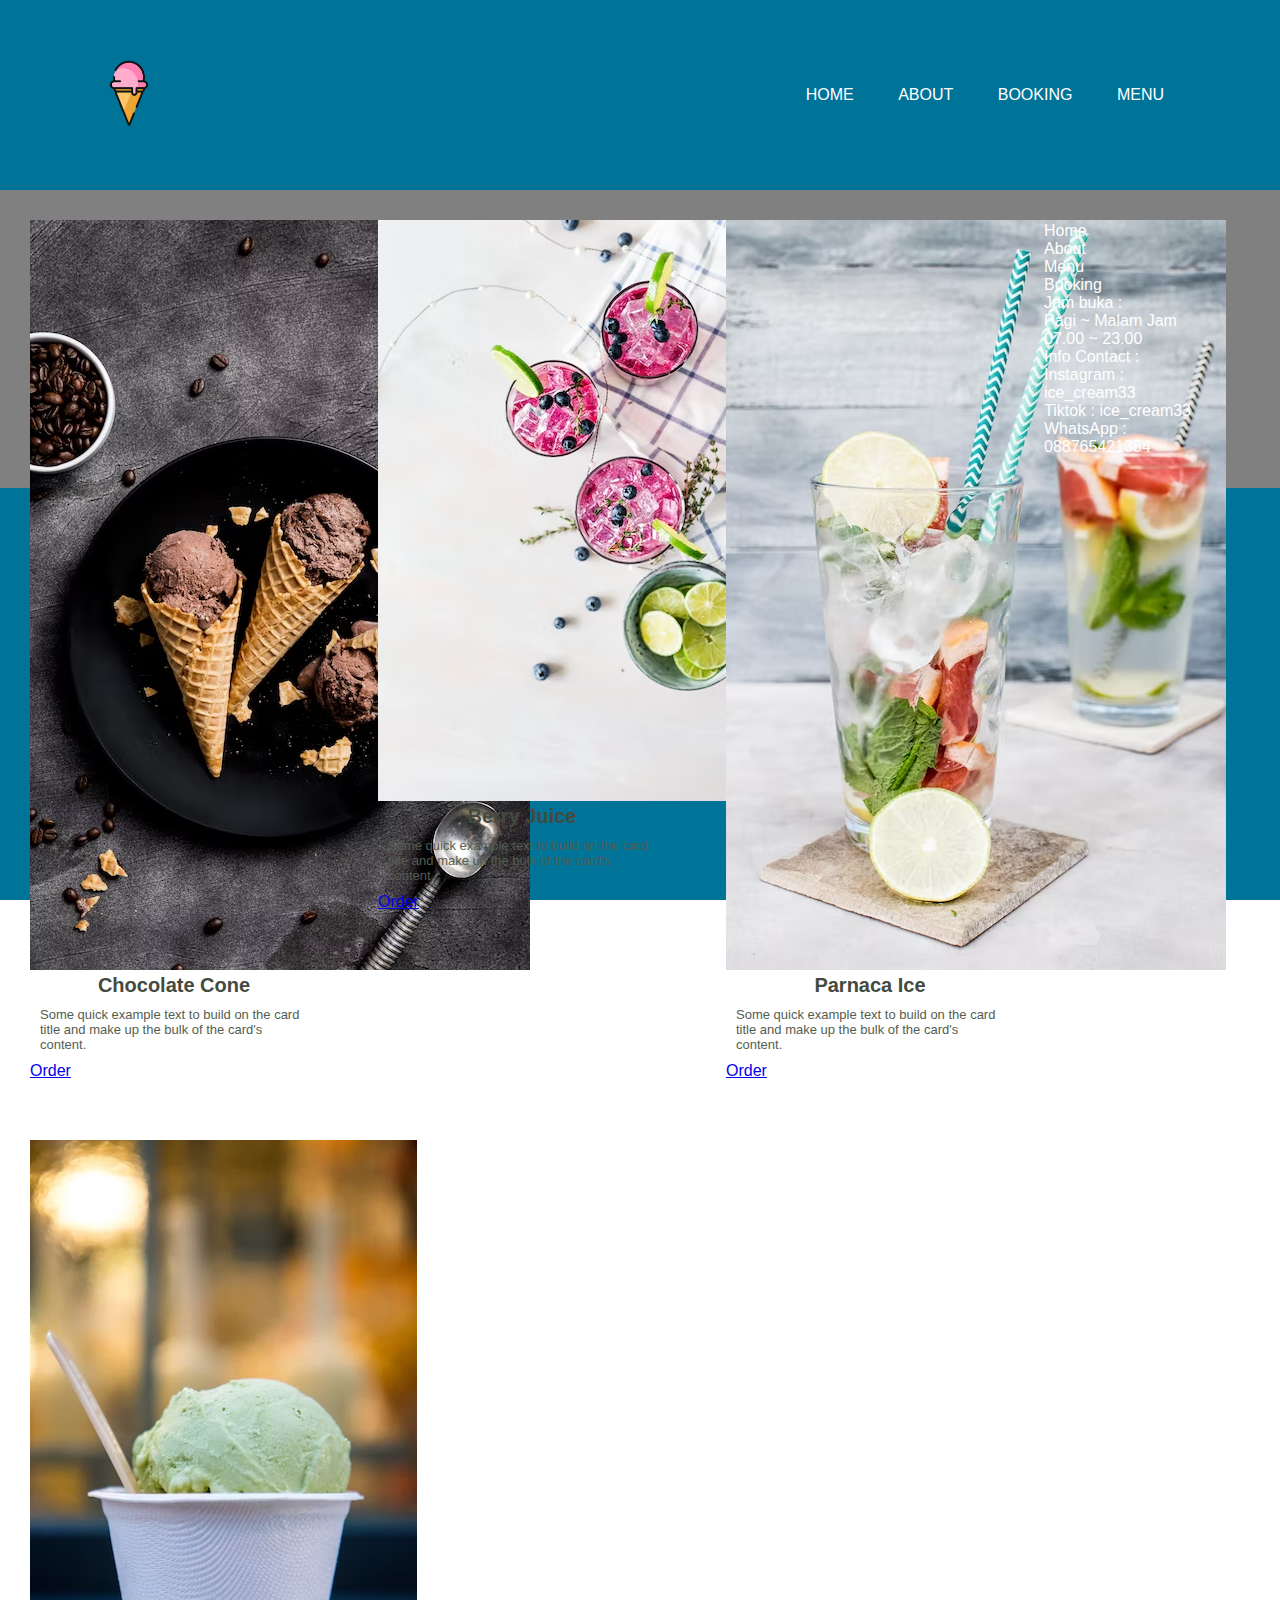
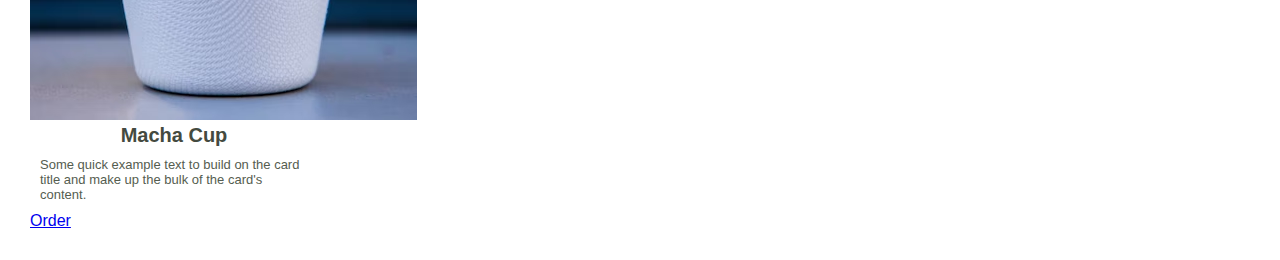
<file: Project UAS/menu.html>
<!DOCTYPE html>
<html lang="en">
<head>
    <meta charset="UTF-8">
    <meta http-equiv="X-UA-Compatible" content="IE=edge">
    <meta name="viewport" content="width=device-width, initial-scale=1.0">
    <title>Ice Cream Shop</title>
    <link rel="icon" href="img/logo.png" type="image/png" sizes="32 x 32">
    <link rel="stylesheet" href="css/menu.css">
    <link href="https://cdn.jsdelivr.net/npm/bootstrap@5.2.3/dist/css/bootstrap.min.css" rel="stylesheet" integrity="sha384-rbsA2VBKQhggwzxH7pPCaAqO46MgnOM80zW1RWuH61DGLwZJEdK2Kadq2F9CUG65" crossorigin="anonymous">
  </head>
<body>
  <a name="banner"></a>
  <div class="banner">
  <div class="container-fluid">
      <div class="navbar" id="header">
          <a href="menu.html" class="logo" style="float: left;"><img src="img/logo.png" alt=""></a>
          <ul>
              <li><a href="index.html">HOME</a></li>
              <li><a href="index.html#about">ABOUT</a></li>
              <li><a href="index.html#booking">BOOKING</a></li>
              <li><a href="menu.html">Menu</a></li>
          </ul>
      </div>
  </div>

    <div class="menulist">
      <div class="row">
        <div class="col-3">
          <div class="card" style="width: 18rem; margin: 30px; float: left;">
            <img src="img/barang.avif" class="card-img-top" alt="...">
            <div class="card-body">
              <h5 class="card-title">Chocolate Cone</h5>
              <p class="card-text">Some quick example text to build on the card title and make up the bulk of the card's content.</p>
              <a href="#" class="btn btn-primary">Order</a>
            </div>
          </div>
        </div>

        <div class="col-3">
          <div class="card" style="width: 18rem; margin: 30px; float: left;">
            <img src="img/barang2.avif" class="card-img-top" alt="...">
            <div class="card-body">
              <h5 class="card-title">Berry Juice</h5>
              <p class="card-text">Some quick example text to build on the card title and make up the bulk of the card's content.</p>
              <a href="#" class="btn btn-primary">Order</a>
            </div>
          </div>
        </div>

        <div class="col-3">
          <div class="card" style="width: 18rem; margin: 30px; float: left;">
            <img src="img/barang3.avif" class="card-img-top" alt="...">
            <div class="card-body">
              <h5 class="card-title">Parnaca Ice</h5>
              <p class="card-text">Some quick example text to build on the card title and make up the bulk of the card's content.</p>
              <a href="#" class="btn btn-primary">Order</a>
            </div>
          </div>
        </div>

        <div class="col-3">
          <div class="card" style="width: 18rem; margin: 30px; float: left;">
            <img src="img/barang4.avif" class="card-img-top" alt="...">
            <div class="card-body">
              <h5 class="card-title">Macha Cup</h5>
              <p class="card-text">Some quick example text to build on the card title and make up the bulk of the card's content.</p>
              <a href="#" class="btn btn-primary">Order</a>
            </div>
          </div>
          </div>
        </div>
    </div>

    <div class="footer spasi">
      <div class="row">
        <div class="col-4">
          <ul>
            <li><a href="index.html">Home</a></li>
            <li><a href="index.html#about">About</a></li>
            <li><a href="menu.html">Menu</a></li>
            <li><a href="index.html#booking">Booking</a></li>
          </ul>
        </div>
        <div class="col-4">Jam buka : <br> Pagi ~ Malam Jam 07.00 ~ 23.00</div>
        <div class="col-4">Info Contact : <br> Instagram : ice_cream33 <br> Tiktok : ice_cream33 <br> WhatsApp : 088765421354</div>
      </div>
    </div>

  </body>
</html>
</file>
<file: Project UAS/css/menu.css>
*{
    margin: 0;
    padding: 0;
    font-family: sans-serif;
}
#header{
    height: 180px;
    padding: 5px;
    
}
.banner{
    width: 100%;
    height: 100vh;
    background-color: #007399;
    background-size: cover;
    background-position: center;
}
.navbar{
    width: 85%;
    margin: auto;
    padding: 30px 0;
    display: flex;
    align-items: center;
    justify-content: space-between;
}
.logo{
    width: 10%;
    cursor: pointer;
    transition: all .2s ease-in-out;
}
.logo img{
    width: 60%;
}
.logo:hover{
    transform: scale(1.3);
}
.logo h1{
    text-decoration: none;
    color: white;
}

.navbar ul li{
    list-style: none;
    display: inline-block;
    margin: 0 20px;
    position: relative;
}
.navbar ul li a {
    text-decoration: none;
    color: white;
    text-transform: uppercase;
}
.navbar ul li::after{
    content: '';
    height: 3px;
    width: 0;
    background: #555D50;
    position: absolute;
    left: 0;
    bottom: -10px;
    transition: 0.5s;
}
.navbar ul li:hover:after{
    width: 100%;
}
.imgabout{
    padding: 18px;
    width: 100%;
    height: 100%;
    margin-top: 10px;
}
.imgabout{
    padding: 30px;
    width: 100%;
    height: 100%;
    margin-top: 30px;
}
.aboutdesc{
    background-color: white ;
    height: 15px;
    margin-top: 35px;
}
.aboutdesc h1{
    margin-top: 50px;
}
.counting{
    width: 100%;
    padding: 6rem 10%;
    margin: 1rem 0;
    min-height: 15rem;
    display: -webkit-box;
    display: -ms-box;
    display: flex;
    -webkit-box-align: center;
    -ms-flex-align: center;
    align-items: center;
    -webkit-box-pack: center;
    -ms-flex-pack: center;
    justify-content: center;
    -ms-flex-wrap: wrap;
    flex-wrap: wrap;
    gap: 3rem;
    background: -webkit-linear-gradient(rgba(0,0,0,0.4),rgba(0,0,0,0.4)),url("../img/backgorund.avif");
    background: linear-gradient(rgba(0,0,0,0.4),rgba(0,0,0,0.4)),url("../img/backgorund.avif");
    background-position: center;
    background-size: cover;
    background-attachment: fixed;
}
.counting .box{
    -webkit-box-flex: 1;
    -ms-flex: 1 1 25rem;
    flex: 1 1 25rem;
    text-align: center;
    padding: 2rem;
    display: -webkit-box;
    display: -ms-flexbox;
    display: flex;
    -webkit-box-align: center;
    -ms-flex-align: center;
    align-items: center;
    -webkit-box-pack: center;
    justify-content: center;
    -webkit-box-orient: vertical;
    -webkit-box-direction: column;
    -ms-flex-direction: column;
    flex-direction: column;
}
.counting .box .count{
    color: white;
    font-size: 3rem;
    font-weight: 3rem;
    padding-bottom: 0.5rem;
}
.counting .box i{
    color: white;
    font-size: 30px;
    font-weight: 3rem;
    padding-bottom: 3rem;
    text-align: center;
}
.footer{
    background-color: #808080;
    padding: 2rem 5%;
    color: #fff;
}
.footer ul{
    list-style: none;
}
.footer a{
    text-decoration: none;
    color: #fff;
}
.footer a:hover{
    color: black;
}
.jdsub{
    text-align: center;
    color: #4d4d4d;
}
.booking{
    padding: 2rem 5%;
    color: #4d4d4d;
}
.card-body p{
    text-align: left;
    font-size: 13px;
    font-weight: 400;
    color: #555D50;
    padding: 10px;
}
.card-body h5{
    text-align: center;
    font-size: 20px;
    color: #444a40;
    font-weight: bold;
}
.card{
    margin-top: 20px;
    transition: all .2s ease-in-out;
    cursor: pointer;
}
.card:hover{
    transform: scale(1.1);
}
</file>
